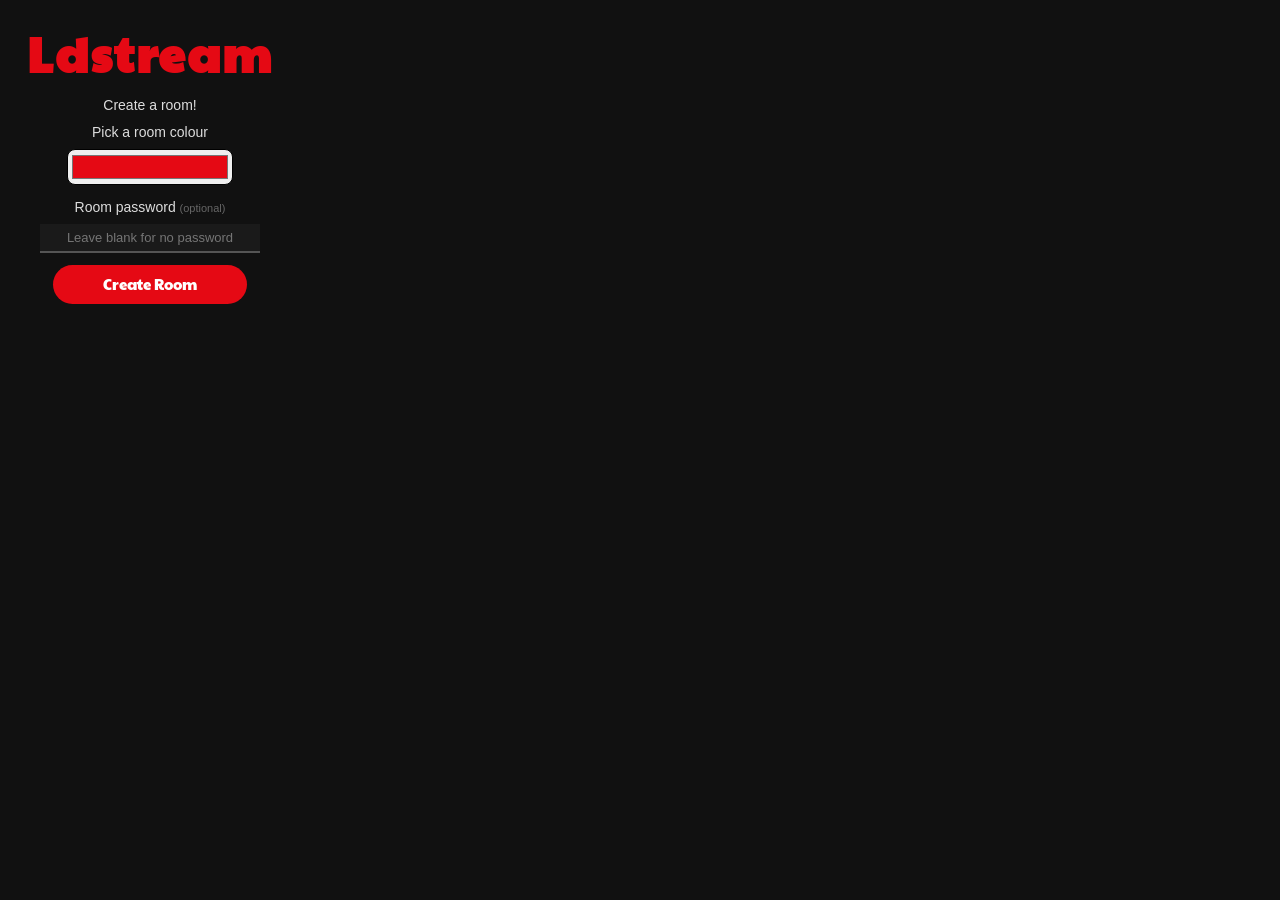
<file: extension/html/createroom.html>
<!DOCTYPE html>
<html>
<head>
    <title>Ldstream — Create Room</title>
    <link rel="preconnect" href="https://fonts.googleapis.com">
    <link rel="preconnect" href="https://fonts.gstatic.com" crossorigin>
    <link href="https://fonts.googleapis.com/css2?family=Paytone+One&display=swap" rel="stylesheet">
    <link rel="stylesheet" href="../css/style.css">
</head>
<body>
    <h2>Ldstream</h2>
    <p id="subtitle">Create a room!</p>
    <p id="message" style="display:none;"></p>
    <p>Pick a room colour</p>
    <input type="color" value="#E50914" id="room-colour-picker">
    <p style="margin-top:12px;">Room password <span style="color:#666;font-size:11px;">(optional)</span></p>
    <input type="password" id="room-password" placeholder="Leave blank for no password" style="
        width:80%; box-sizing:border-box; margin:0 auto; display:block;
        background:#1a1a1a; border:none; border-bottom:2px solid #555;
        color:#fff; font-size:13px; padding:6px; outline:none; text-align:center;
    ">
    <p></p>
    <button class="button" id="create-button"><p class="button-text">Create Room</p></button>
</body>
<script src="../js/createroom.js"></script>
</html>
</file>
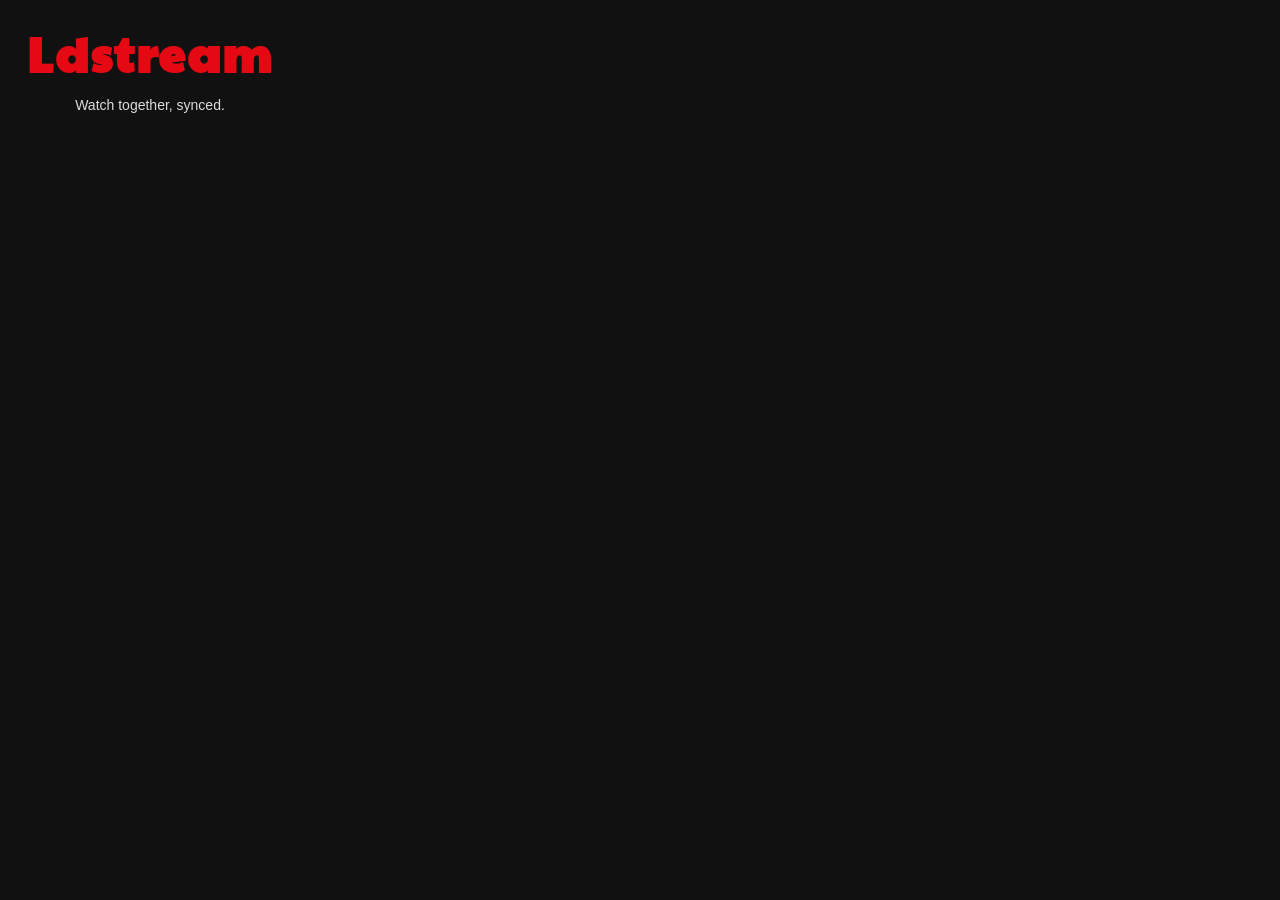
<file: extension/html/popup.html>
<!DOCTYPE html>
<html>
<head>
    <title>Ldstream</title>
    <link rel="preconnect" href="https://fonts.googleapis.com">
    <link rel="preconnect" href="https://fonts.gstatic.com" crossorigin>
    <link href="https://fonts.googleapis.com/css2?family=Paytone+One&display=swap" rel="stylesheet">
    <link rel="stylesheet" href="../css/style.css">
</head>
<body>
    <h2>Ldstream</h2>
    <p id="user-message">Watch together, synced.</p>
</body>
<script src="../js/popup.js"></script>
</html>
</file>
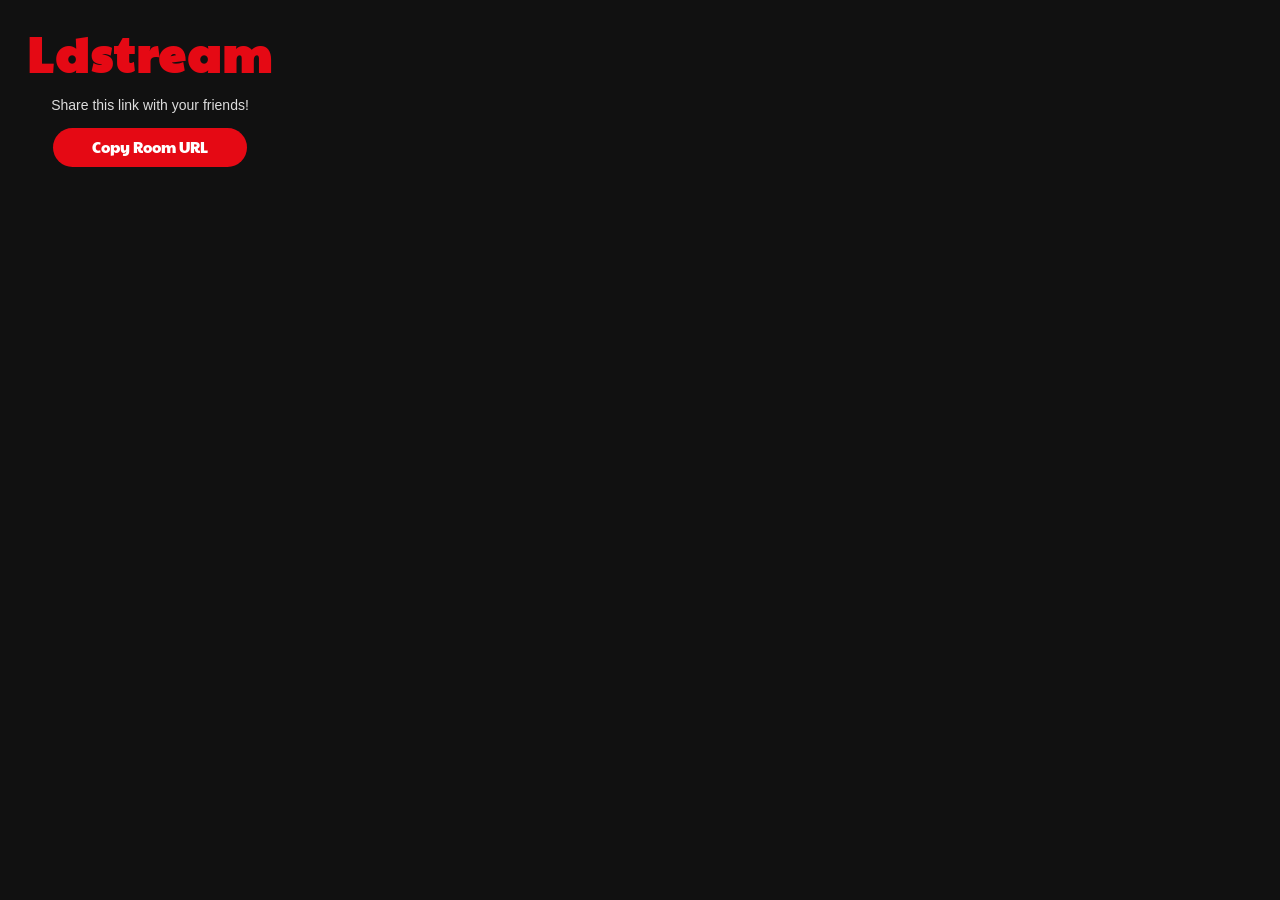
<file: extension/html/shareroom.html>
<!DOCTYPE html>
<html>
<head>
    <title>Ldstream — Share Room</title>
    <link rel="preconnect" href="https://fonts.googleapis.com">
    <link rel="preconnect" href="https://fonts.gstatic.com" crossorigin>
    <link href="https://fonts.googleapis.com/css2?family=Paytone+One&display=swap" rel="stylesheet">
    <link rel="stylesheet" href="../css/style.css">
</head>
<body>
    <h2>Ldstream</h2>
    <p>Share this link with your friends!</p>
    <button id="copy-button" class="button"><p class="button-text">Copy Room URL</p></button>
</body>
<script src="../js/shareroom.js"></script>
</html>
</file>
<file: extension/css/style.css>
@import url('https://fonts.googleapis.com/css2?family=Paytone+One&display=swap');

* {
    box-sizing: border-box;
    text-align: center;
}

body {
    background-color: #111;
    width: 300px;
    margin: 0;
    padding: 12px;
}

h2 {
    font-size: 48px;
    color: #E50914;
    font-family: 'Paytone One', sans-serif;
    letter-spacing: .04em;
    margin: 8px 0;
}

p {
    color: #ddd;
    font-family: Arial, Helvetica, sans-serif;
    font-size: 14px;
    line-height: 1.5;
    margin: 6px 0;
}

input[type=color] {
    width: 60%;
    border-radius: 8px;
    height: 36px;
    cursor: pointer;
    display: block;
    margin: 0 auto;
}

.button {
    color: #fff;
    background-color: #E50914;
    border: none;
    border-radius: 50px;
    display: block;
    margin: 12px auto 0;
    width: 70%;
    padding: 8px 0;
    cursor: pointer;
    transition: background .15s;
}

.button:hover { background-color: #c0070f; }

.button-text {
    font-family: 'Paytone One', sans-serif;
    font-size: 15px;
    color: #fff;
    margin: 0;
}

.action-complete { background-color: #1db954 !important; }
.action-complete:hover { background-color: #1db954 !important; }
</file>
